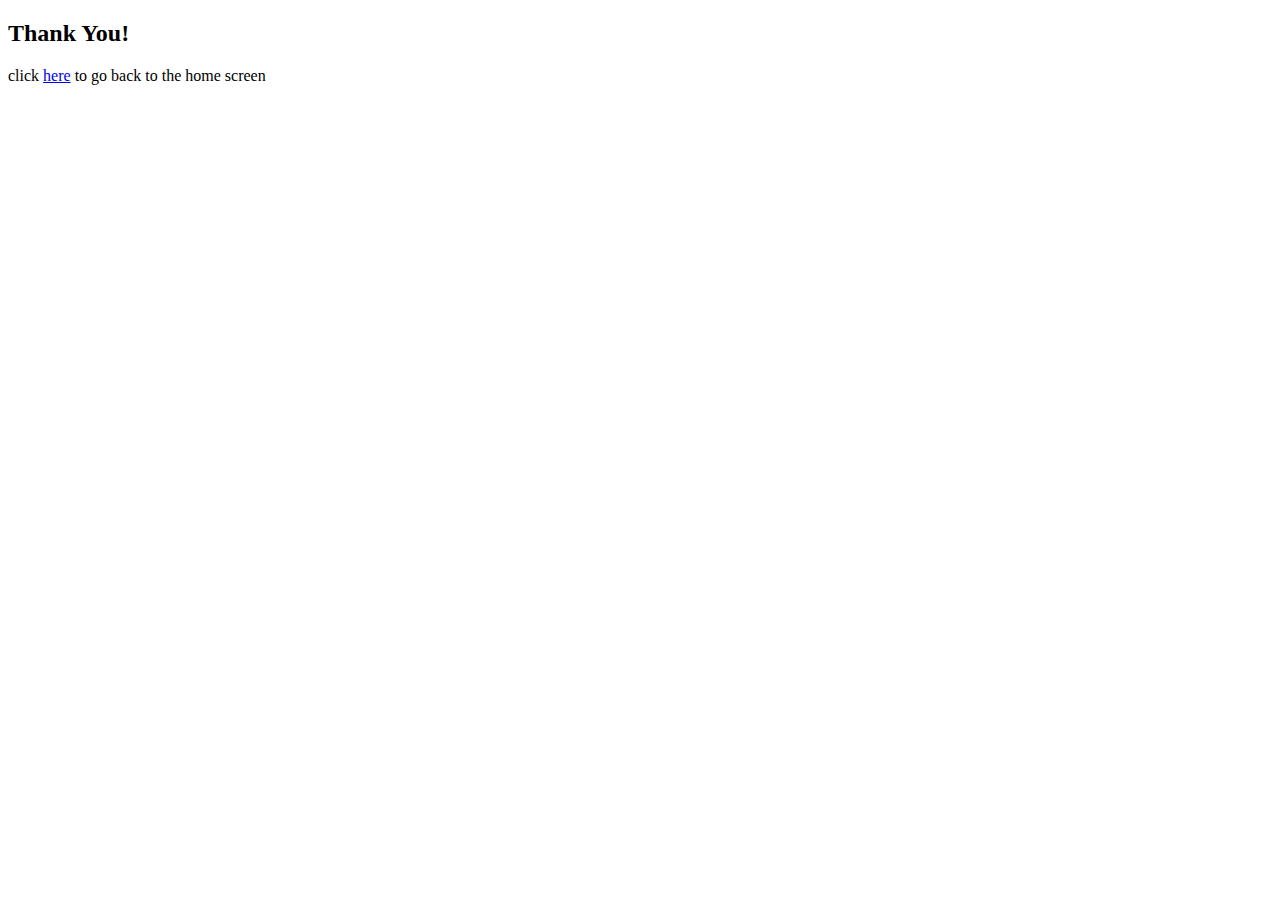
<file: thank-you.html>
<!DOCTYPE html>
<html lang="en">
<head>
    <meta charset="UTF-8">
    <meta name="viewport" content="width=device-width, initial-scale=1.0">
    <title>Thank You</title>
</head>
<body>

<div class="container">
    <h2>Thank You!</h2>
    <p>click <a href="index.html">here</a> to go back to the home screen</p></div>

</body>
</html>
</file>
